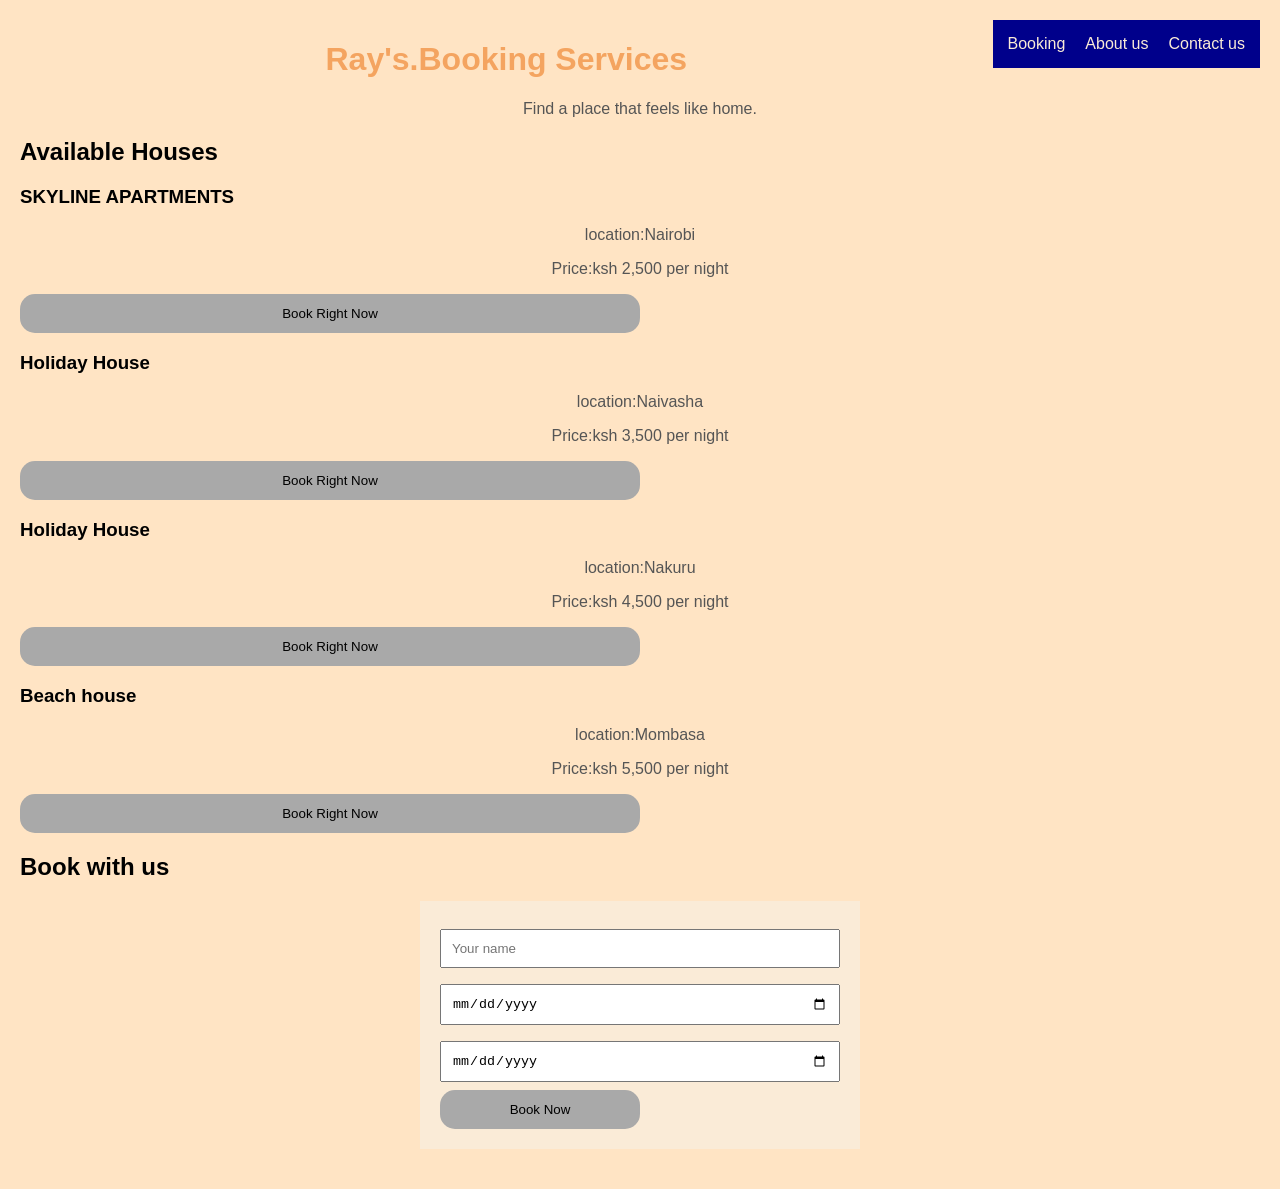
<file: index.html>
<!DOCTYPE html>
<html lang="en">
<head>
    <meta charset="UTF-8">
    <meta name="viewport" content="width=device-width, initial-scale=1.0">
    <meta name="description" content="Find and book comfortable BnB stays in Nairobi, Naivasha, Nakuru, and Mombasa.">
    <title>Ray's.Booking Services</title>
    <link rel="stylesheet" href="style.css">
</head>
<body>
    <header>
        <nav>
            <a href="index.html">Booking</a>
            <a href="about.html">About us</a>
            <a href="contact.html">Contact us</a>
        </nav>
    </header>
    <main>
    <h1>Ray's.Booking Services</h1>
    <p>Find a place that feels like home.</p> 

    <section>
    <h2>Available Houses</h2>

    <h3>SKYLINE APARTMENTS</h3>
    <p>location:Nairobi</p>
    <p>Price:ksh 2,500 per night</p>
    <button onclick="bookSkylineApartment()">Book Right Now</button>
    


    <h3>Holiday House</h3>
    <p>location:Naivasha</p>
    <p>Price:ksh 3,500 per night</p>
    <button onclick="bookHolidayHouse()">Book Right Now</button>


    <h3>Holiday House</h3>
    <p>location:Nakuru </p>
    <p>Price:ksh 4,500 per night</p>
    <button onclick="bookHolidayHouse()">Book Right Now</button>

    <h3>Beach house</h3>
    <p>location:Mombasa</p>
    <p>Price:ksh 5,500 per night</p>
    <button onclick="bookBeachHouse()">Book Right Now</button>

    </section>
    <section>
    <h2>Book with us</h2>

    <form id="bookingForm">
        <input type="text" id="customersName" placeholder="Your name" required>

        <input type="date" id="checkIn" required>

        <input type="date" id="checkOut" required>

        <button type="submit">Book Now</button>



        
    </form>
    </section>
    </main>


<script src="script.js"></script>
    
</body>
</html>
</file>
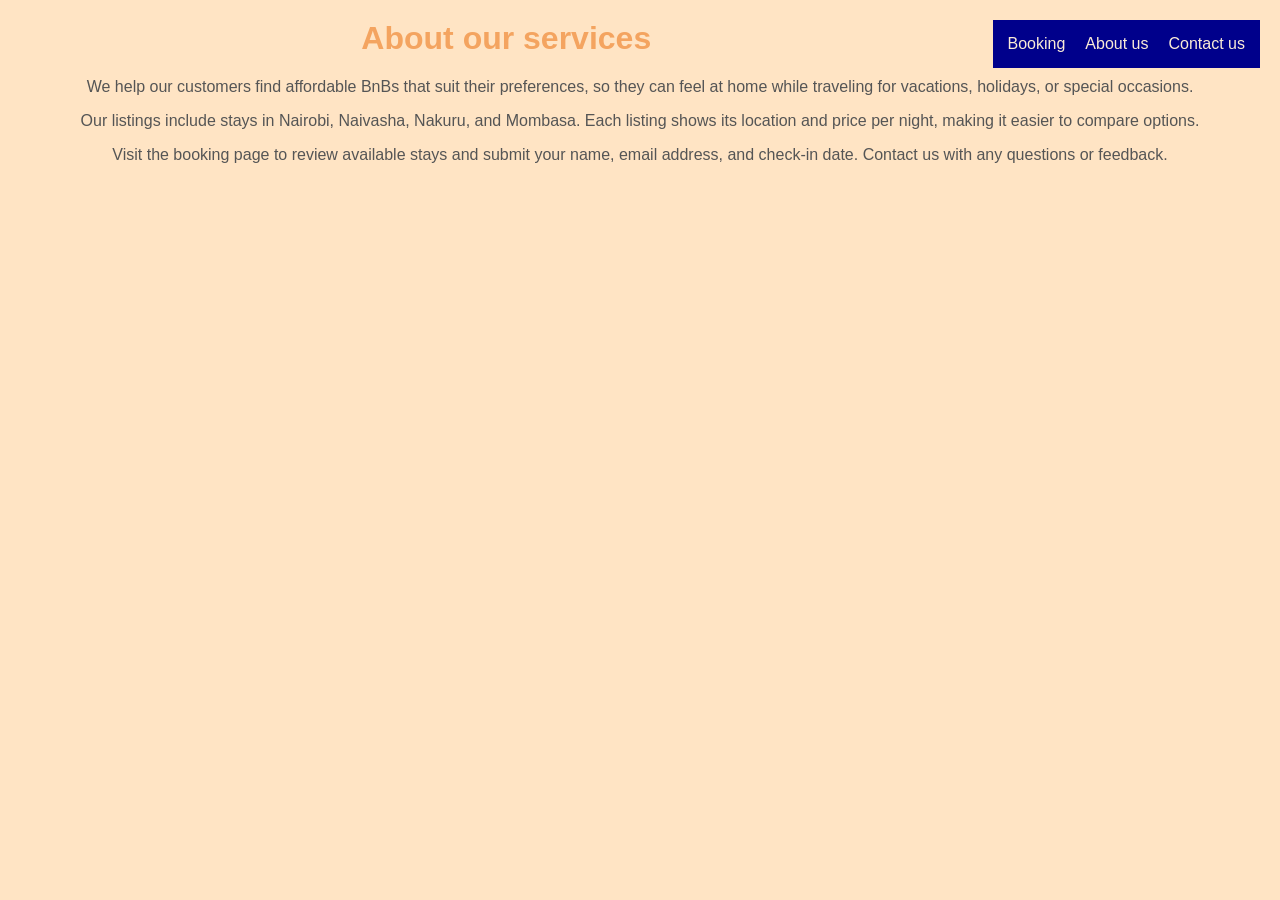
<file: about.html>
<html lang="en">
    <head>
        <meta charset="UTF-8">
        <meta name="viewport" content="width=device-width, initial-scale=1.0">
        <meta name="description" content="Learn about our BnB booking services and stays in Nairobi, Naivasha, Nakuru, and Mombasa.">
        <title>ABOUT US</title>
        <link rel="stylesheet" href="style.css">
    </head>
    <body>
        <header>
            <nav>
                <a href="index.html">Booking</a>
                <a href="about.html">About us</a>
                <a href="contact.html">Contact us</a>
            </nav>
        </header>

        <main>
        <h1>About our services</h1>
        <p>We help our customers find affordable BnBs that suit their preferences, so they can feel at home while traveling for vacations, holidays, or special occasions.</p>
        <p>Our listings include stays in Nairobi, Naivasha, Nakuru, and Mombasa. Each listing shows its location and price per night, making it easier to compare options.</p>
        <p>Visit the booking page to review available stays and submit your name, email address, and check-in date. Contact us with any questions or feedback.</p>
        </main>
        
    </body>
</html>
</file>
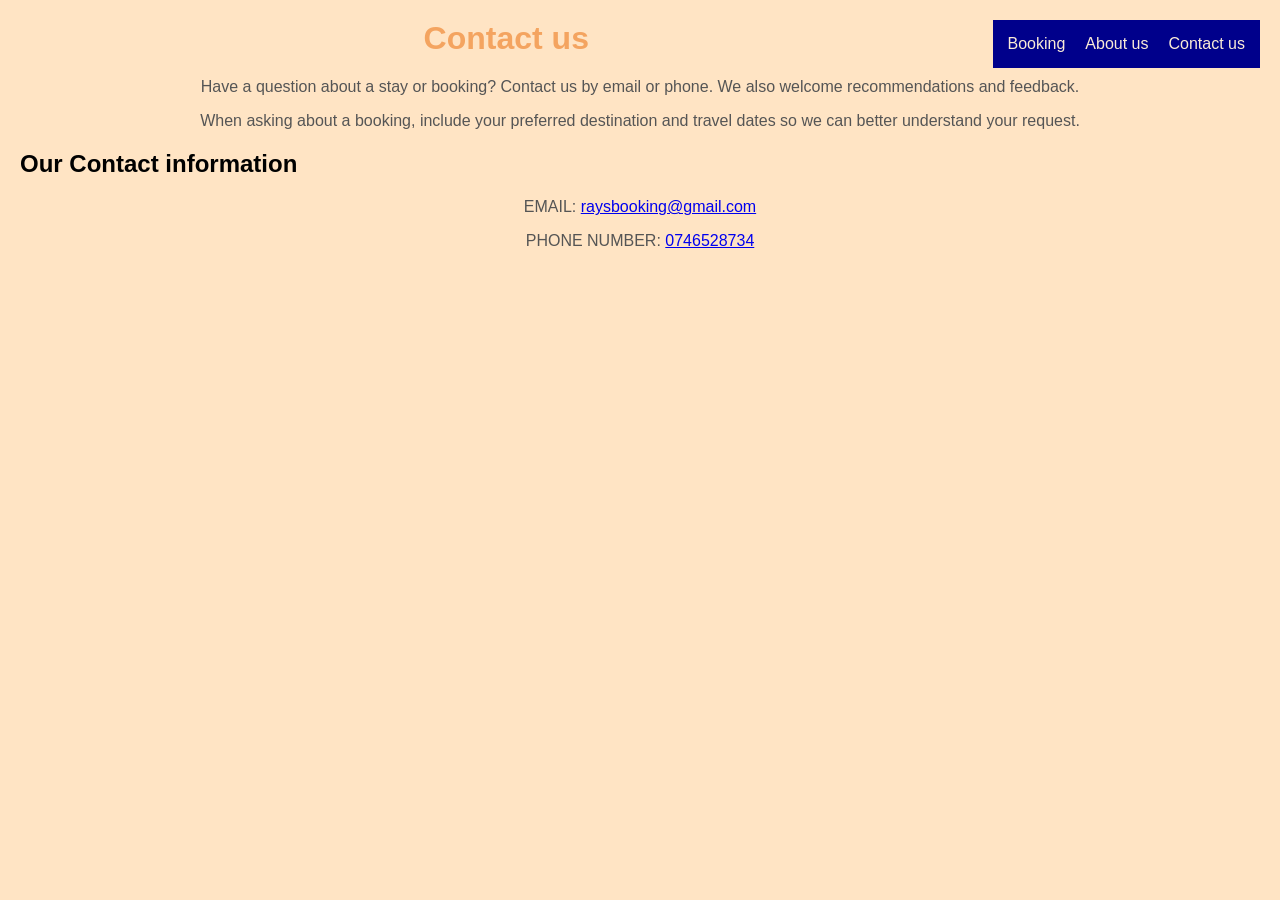
<file: contact.html>
<html lang="en">
    <head>
      <meta charset="UTF-8">
      <meta name="viewport" content="width=device-width, initial-scale=1.0">
      <meta name="description" content="Contact our BnB booking service with questions, feedback, or recommendations.">
        <title>CONTACT US</title>
        <link rel="stylesheet" href="style.css">

    </head>
    <body>
      <header>
        <nav>
          <a href="index.html">Booking</a>
          <a href="about.html">About us</a>
          <a href="contact.html">Contact us</a>
        </nav>
      </header>
      <main>
      <h1>Contact us</h1>

      <p>Have a question about a stay or booking? Contact us by email or phone. We also welcome recommendations and feedback.</p>
      <p>When asking about a booking, include your preferred destination and travel dates so we can better understand your request.</p>

      <h2>Our Contact information</h2>

      <p>
        EMAIL:
        <a href="mailto:raysbooking@gmail.com">raysbooking@gmail.com</a>
      </p>

      <p>
        PHONE NUMBER:
        <a href="tel:0746528734">0746528734</a>
      </p>
      </main>
    </body>
</html>
</file>
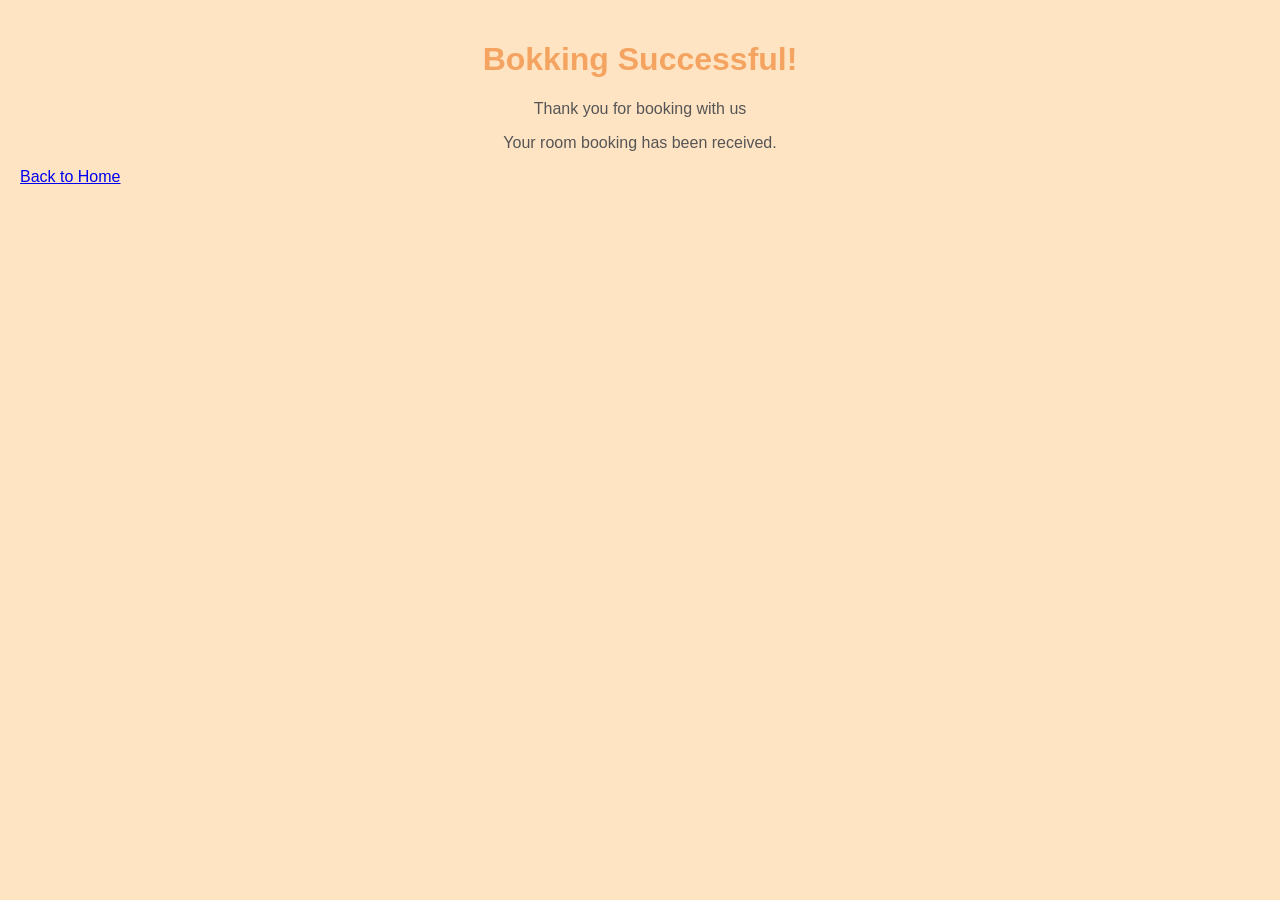
<file: success.html>
<!DOCTYPE html>
<html lang="en">
<head>
    <meta charset="UTF-8">
    <meta name="viewport" content="width=device-width, initial-scale=1.0">
    <meta name="description" content="Your room booking has been received.">
    <title>BOOKING SUCCESSFUL</title>
    <link rel="stylesheet" href="style.css">
</head>
<body>
    <main>
    <h1>Bokking Successful!</h1>

    <p>Thank you for booking with us</p>
    <p>Your room booking has been received.</p>

    <a href="index.html">Back to Home</a>
    </main>
</body>
</html>
</file>
<file: style.css>
body{
    font-family: Arial, Helvetica, sans-serif;
    background-color: bisque;
    margin: 0;
    padding: 20px;
}

h1{
    color: sandybrown;
    text-align: center;
}

p{
    text-align: center;
    color: #555;
}

form{
    background-color: antiquewhite;
    max-width: 400px;
    margin: 20px auto;
    padding: 20px;
    border-radius: 10;
}

input,select{
    width: 100%;
    padding:10px;
    margin: 8px 0;
    box-sizing: border-box;

}

button{
    background-color: darkgrey;
    color: black;
    padding: 12px;
    border-radius: 15px;
    width: 50%;
    border: none;
    cursor: pointer;

}
button:hover{
    background-color: antiquewhite;
}

nav{
    display: flex;
    float: right;
    justify-content: flex-end;
    gap: 20px;
    padding: 15px;
    background-color: darkblue;

}

nav a{
    color: antiquewhite;
    text-decoration: #555;
}
</file>
